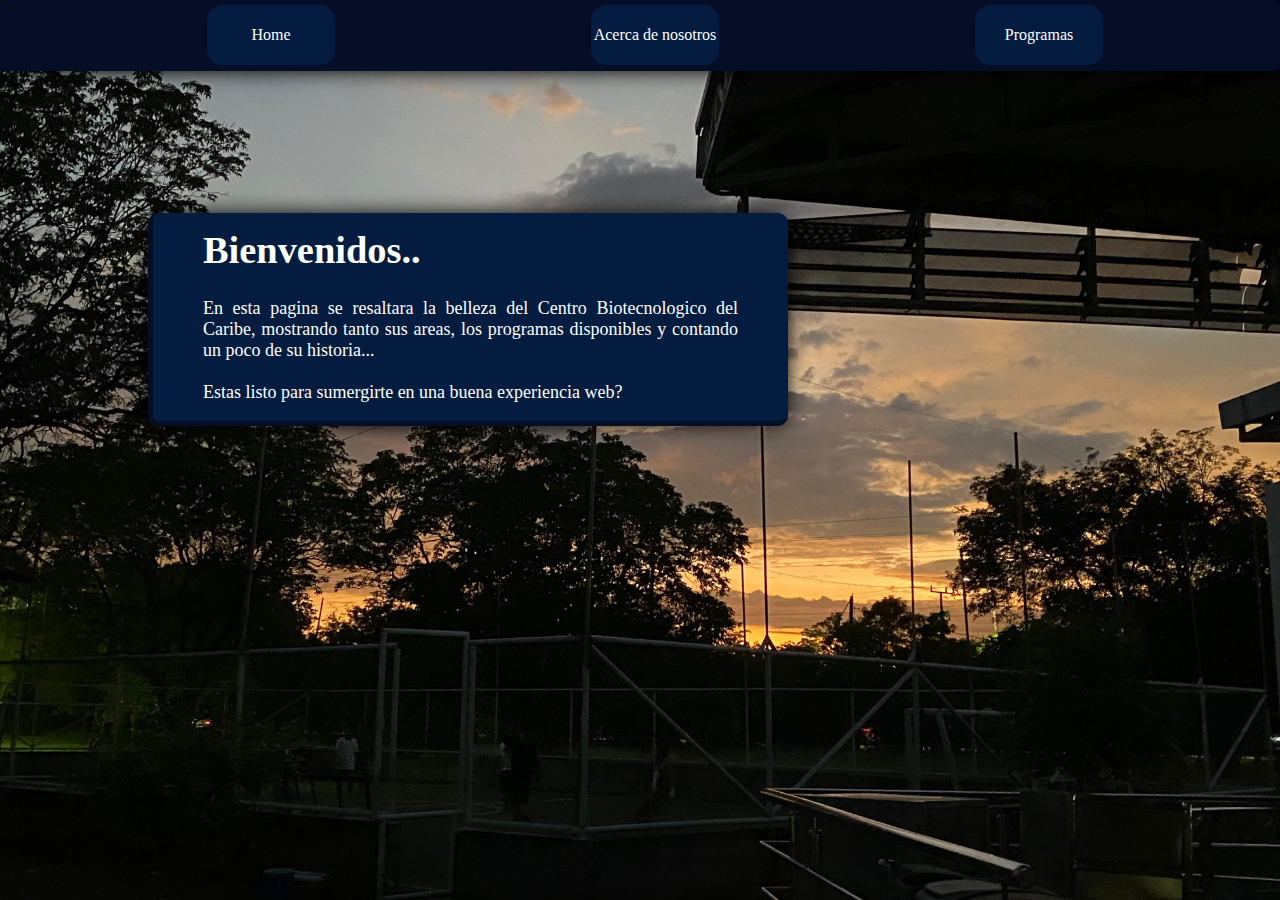
<file: index.html>
<!DOCTYPE html>
<html lang="es">
    <head>
        <title>Centro Biotecnologico del caribe (CBC)</title>
        <meta charset="UTF-8">
        <meta name="viewport" content="width=device-width, initial-scale=1.0">
        <link rel="stylesheet" href="CSS/Home.css">
    </head>
    <body>
        <header>
            <div class="style-header Home"><a href="index.html"></a>Home</div>
            <div class="style-header Acerca-de"><a href="Acerca de.html">Acerca de nosotros</a></div>
            <div class="style-header Programas"><a href="Programas.html">Programas</a></div>
        </header>
        <div id="container-home">
            <h1>Bienvenidos..</h1>
            <p>En esta pagina se resaltara la belleza del Centro Biotecnologico del Caribe, mostrando tanto sus areas, los programas disponibles y contando un poco de su historia... <br><br><span>Estas listo para sumergirte en una buena experiencia web?</span>
            </p>
        </div>
    </body>
</html>
</file>
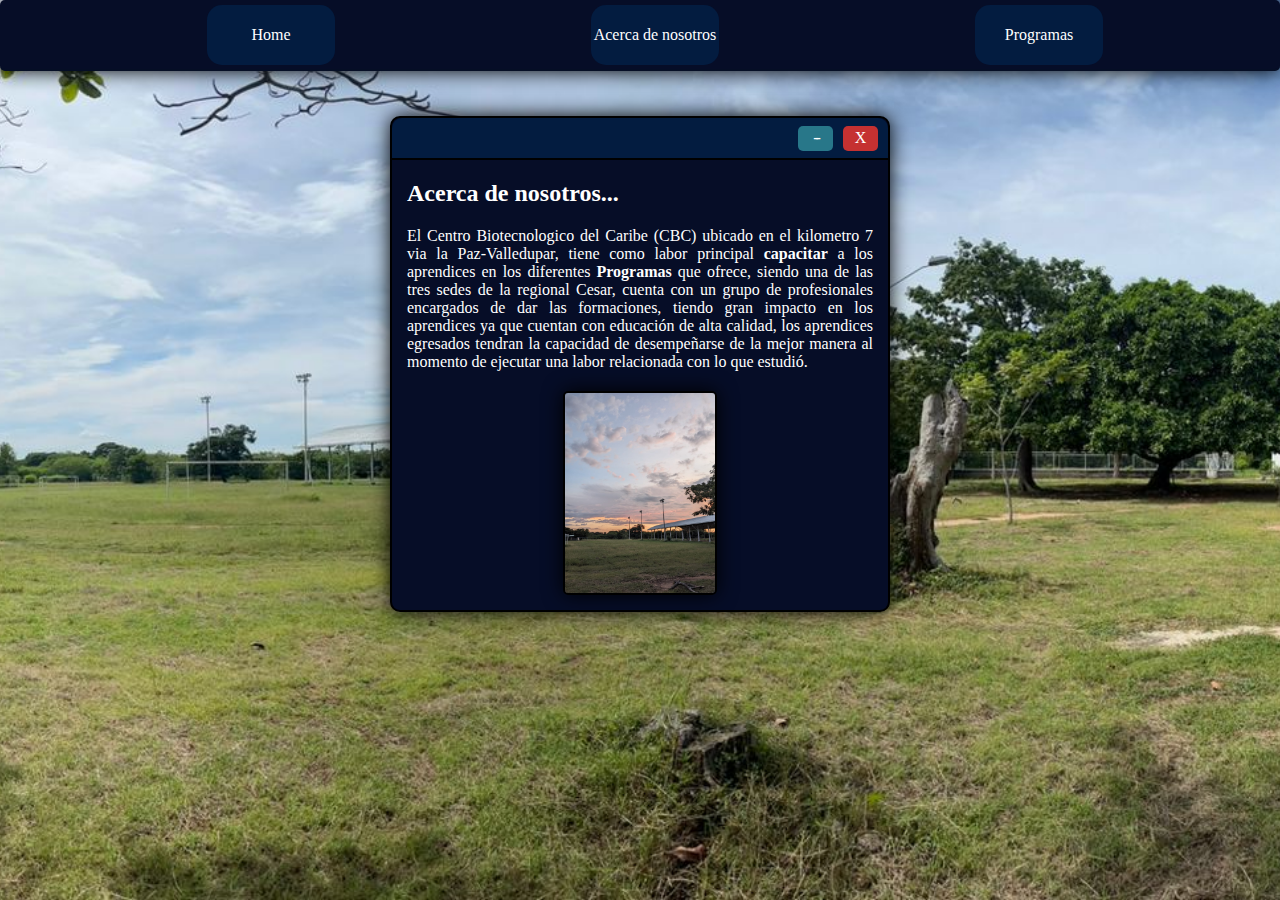
<file: Acerca de.html>
<!DOCTYPE html>
<html lang="es">
    <head>
        <title>Centro Biotecnologico del caribe (CBC)</title>
        <meta charset="UTF-8">
        <meta name="viewport" content="width=device-width, initial-scale=1.0">
        <link rel="stylesheet" href="CSS/Acerca de.css">
    </head>
    <body>
        <header>
            <div class="style-header Home"><a href="index.html">Home</a></div>
            <div class="style-header Historia"><a href="Acerca de.html">Acerca de nosotros</a></div>
            <div class="style-header Programas"><a href="Programas.html">Programas</a></div>
        </header>
        <section class="container-main">
            <div class="bar">
                <div class="bar-item line">--</div>
                <div class="bar-item x "><a href="index.html">X</a></div>
            </div>
            <h2>Acerca de nosotros...</h2>
            <p>
                El Centro Biotecnologico del Caribe (CBC) ubicado en el kilometro 7 via la Paz-Valledupar, tiene como labor principal <span>capacitar</span> a los aprendices en los diferentes <span><a href="../Pagina CBC/Programas.html">Programas</a></span> que ofrece, siendo una de las tres sedes de la regional Cesar, cuenta con un grupo de profesionales encargados de dar las formaciones, tiendo gran impacto en los aprendices ya que cuentan con educación de alta calidad, los aprendices egresados tendran la capacidad de desempeñarse de la mejor manera al momento de ejecutar una labor relacionada con lo que estudió.
            </p>
            <img src="IMAGENES/imagen acerca de.jpg" alt="imagen del CBC" title="imagen del CBC">
        </section>
    </body>
</html>
</file>
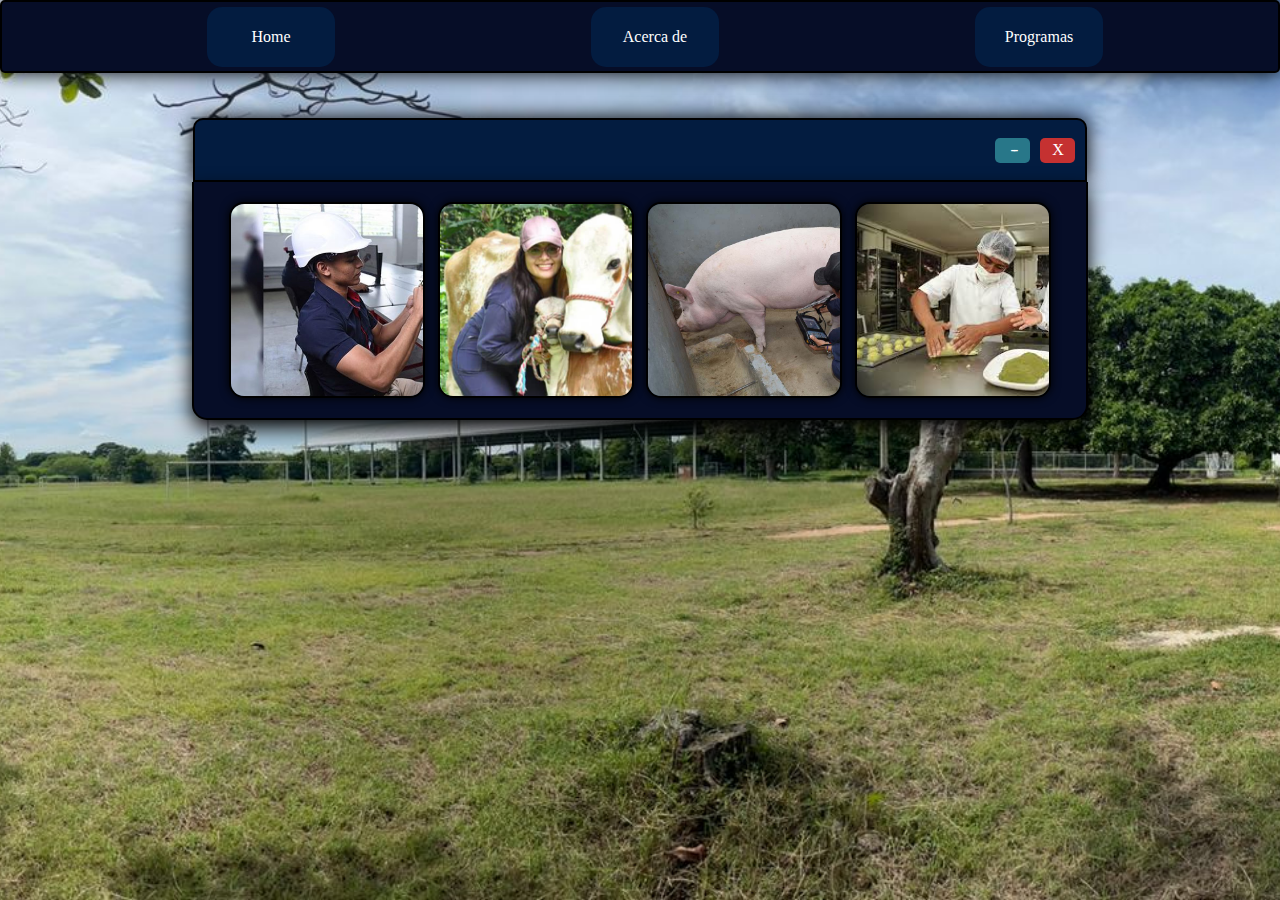
<file: Programas.html>
<!DOCTYPE html>
<html lang="es">
<head>
    <meta charset="UTF-8">
    <meta name="viewport" content="width=device-width, initial-scale=1.0">
    <title>Centro Biotecnologico del Caribe</title>
    <link rel="stylesheet" href="CSS/Programas.css">
</head>
<body>
    <header>
        <div class="style-header Home"><a href="index.html">Home</a></div>
        <div class="style-header Historia"><a href="Acerca de.html">Acerca de</a></div>
        <div class="style-header Programas"><a href="Programas.html">Programas</a></div>
    </header>
    <div class="bar">
        <div class="bar-item line">--</div>
        <div class="bar-item x "><a href="index.html">X</a></div>
    </div>
    <section class="container-main">
        <div class="target adso">
            <img src="IMAGENES/adso.jpg" alt="" class="imagen-adso">
            <p>
                <span>Nombre:</span> Analisis y Desarrollo de Software <br><br>
                <span>Descripcion:</span> El programa se enfoca en el desarrollo de habilidades para crear aplicaciones informáticas, de acuerdo con los requerimientos técnicos y funcionales de un negocio.<br><br>
                <span>Duracion:</span> 24 meses<br><br>
                <span>Titulo:</span> Tecnologo<br><br>
                <a class="link-sofia" href="https://oferta.senasofiaplus.edu.co/sofia-oferta/buscar-oferta-educativa.html?radio=opcion199&buscador_texto=anallsis&ffv=-1&ciudad=Ej%3A+Cali%2C+Cartagena&campoEmpresa=&nfct=-1" target="_blank">Inscribirse..</a>
            </p>
        </div>
        <div class="target produccion ganadera">
            <img src="IMAGENES/produccion ganadera.jpg" alt="Produccion ganadera" class="imagen-ganadera">
            <p>
                <span>Nombre:</span> Produccion ganadera<br><br>
                <span>Descripcion:</span>Maneja los aspectos inherentes a la producción bovina, con vision empresarial, administración de la producción y los recursos de la empresa, manejo nutricional, sanitario preventivo, reproductivo y la industrialización de los productos ganaderos.<br><br>
                <span>Duracion:</span> 24 meses<br><br>
                <span>Titulo:</span> Tecnologo<br><br>
                <a class="link-sofia" href="https://oferta.senasofiaplus.edu.co/sofia-oferta/buscar-oferta-educativa.html?radio=opcion199&buscador_texto=anallsis&ffv=-1&ciudad=Ej%3A+Cali%2C+Cartagena&campoEmpresa=&nfct=-1" target="_blank">Inscribirse..</a>
            </p>
        </div>
        <div class="target especies menores">
            <img src="IMAGENES/produccion especies menores.jpg" alt="Produccion de especies menores" class="imagen_menores">
            <p>
                <span>Nombre:</span> Produccion de Especies menores<br><br>
                <span>Descripcion:</span>es un programa que busca incrementar las competencias profesionales en la producción e investigación de especies menores. El objetivo es capacitar a la comunidad rural para mejorar los procesos productivos y la transformación de los productos.<br><br>
                <span>Duracion:</span> 24 meses<br><br>
                <span>Titulo:</span> Tecnologo<br><br>
                <a class="link-sofia" href="https://oferta.senasofiaplus.edu.co/sofia-oferta/buscar-oferta-educativa.html?radio=opcion199&buscador_texto=anallsis&ffv=-1&ciudad=Ej%3A+Cali%2C+Cartagena&campoEmpresa=&nfct=-1" target="_blank">Inscribirse..</a>
            </p>
        </div>
        <div class="target procesamiento">
            <img src="IMAGENES/procesamiento.jpg" alt="Procesamiento de alimentos" class="imagen-alimentos">
            <p>
                <span>Nombre:</span> Procesamiento de Alimentos<br><br>
                <span>Descripcion:</span>El procesamiento de alimentos en el SENA es el conjunto de actividades que se realizan para elaborar alimentos de manera segura y de calidad, siguiendo diversos procesos de transformación. <br><br>
                <span>Duracion:</span> 27 meses<br><br>
                <span>Titulo:</span> Tecnologo<br><br>
                <a class="link-sofia" href="https://oferta.senasofiaplus.edu.co/sofia-oferta/buscar-oferta-educativa.html?radio=opcion199&buscador_texto=anallsis&ffv=-1&ciudad=Ej%3A+Cali%2C+Cartagena&campoEmpresa=&nfct=-1" target="_blank">Inscribirse..</a>
            </p>
        </div>
    </section>
</body>
</html>
</file>
<file: CSS/Home.css>
body{
    background: url("../IMAGENES/fondo\ cbc.jpg") center / cover no-repeat fixed;
}

header{
    background: #060d27;
    color: #fff;
    padding-left: 30px;
    margin: -8px;
    flex-direction: row;
    display: flex;
    justify-content: center;
    align-items: center;
    border-bottom: 2px solid #050e25;
    border-radius: 5px;
    box-shadow: 0px 0px 20px 0px #000000;
}

.style-header{
    background: #031c40;
    width: 10vw;
    height: 60px;
    margin: 0.5vh 10vw;
    border-radius: 15px;
    display: flex;
    justify-content: center;
    align-items: center;
}

.style-header:hover{
    box-shadow: 0px 0px 5px 0px #000000;
}

#container-home{
    width: 50vw;
    margin-top: 150px;
    margin-left: 140px;
    background: #031c40;
    border-left: 5px solid #050e25;
    border-bottom: 5px solid #050e25;
    border-radius: 10px;
    box-shadow: 0px 0px 20px 0px #000000;
    box-sizing: border-box;

}

p{
    font-size: 18px;
    margin-right: 50px;
    margin-left: 50px;
    text-align: justify;
    color: #ffffff;
}

h1{
    padding-top: 15px ;
    margin-left: 50px;
    font-size: 3vw;
    color: #ffffff;
}

a{
    color: #fff;
    text-decoration: none;
}
</file>
<file: CSS/Acerca de.css>
body{
    background-image: url(../IMAGENES/background\ acerca\ de.jpg);
    background-position: center center;
    background-repeat: no-repeat;
    background-size: cover;
    background-attachment: fixed;
}

header{
    background: #060d27;
    color: #fff;
    padding-left: 30px;
    margin: -8px;
    margin-bottom: 45px;
    display: flex;
    justify-content: center;
    align-items: center;
    border-bottom: 2px solid #050e25;
    border-radius: 5px;
    box-shadow: 0px 0px 20px 0px #000000;
}

.style-header{
    background: #031c40;
    width: 10vw;
    height: 60px;
    margin: 0.5vh 10vw;
    border-radius: 15px;
    display: flex;
    justify-content: center;
    align-items: center;
}

.style-header:hover{
    box-shadow: 0px 0px 5px 0px #000000;
}

.bar{
    width: auto;
    height: 40px;
    background: #031c40;
    border-bottom: 2px solid #000000;
    border-top-left-radius: 10px;
    border-top-right-radius: 10px;
    display: flex;
    gap: 10px;
    justify-content: flex-end;
    align-items: center;
}

.bar-item{
    color: #ffffff;
    width: 35px;
    height: 25px;
    border-radius: 5px;
    display: flex;
    justify-content: center;
    align-items: center;
}

.bar-item:hover{
    box-shadow: 0px 0px 5px 0px #000000;

}

.line{
    background: #287789;
    letter-spacing:-3px;
}

.x{
    background: #c53131;
    margin-right: 10px;
}

.container-main{
    background: #060d27;
    color: #fff;
    width: 500px;
    height: auto;
    margin: auto;
    padding-bottom: 15px;
    border: 2px solid #000000;
    border-radius: 10px;
    box-sizing: border-box;
    box-shadow: 0px 0px 20px 0px #000000;

}

h2{
    margin: 20px 15px;
}

p{
    margin: 20px 15px;
    text-align: justify;
}
img{
    width: 150px;
    height: 200px;
    display: block;
    margin: auto;
    border-radius: 5px;
    border: 2px solid #000000;
    box-shadow: 0px 0px 20px 0px #000000;
}

a{
    color: #fff;
    text-decoration: none;
}

span{
    font-weight: bold;
}
</file>
<file: CSS/Programas.css>
body{
    background-image: url("../IMAGENES/background acerca de.jpg");
    background-position: center center;
    background-repeat: no-repeat;
    background-size: cover;
    background-attachment: fixed;
}

header{
    background: #060d27;
    color: #fff;
    padding-left: 30px;
    margin: -8px;
    margin-bottom: 45px;
    display: flex;
    justify-content: center;
    align-items: center;
    border-bottom: 2px solid #050e25;
    border-radius: 5px;
    border: 2px solid #000;
    box-shadow: 0px 0px 20px 0px #000000;
}

.style-header{
    background: #031c40;
    width: 10vw;
    height: 60px;
    margin: 0.5vh 10vw;
    border-radius: 15px;
    display: flex;
    justify-content: center;
    align-items: center;
}

.style-header:hover{
    box-shadow: 0 0 5px 0 #000000;
}

.container-main{
    background: #060d27;
    width: 70vw;
    height: auto;
    margin: auto;
    padding: 20px;
    display: flex;
    justify-content: center;
    border-bottom-left-radius: 15px;
    border-bottom-right-radius: 15px;
    border-left: 2px solid #000;
    border-right: 2px solid #000;
    border-bottom: 2px solid #000;
    box-sizing: border-box;
    box-shadow: 0 8px 20px 0 #000000;
}

.bar{
    width: 69.6vw;
    height: 60px;
    margin: auto;
    background: #031c40;
    border-top-left-radius: 10px;
    border-top-right-radius: 10px;
    border: 2px solid #000000;
    box-shadow: 0 0 20px 0 #000000;
    display: flex;
    gap: 10px;
    justify-content: flex-end;
    align-items: center;
}

.bar-item{
    color: #ffffff;
    width: 35px;
    height: 25px;
    border-radius: 5px;
    display: flex;
    justify-content: center;
    align-items: center;
}

.bar-item:hover{
    box-shadow: 0px 0px 5px 0 #000000;
}

.line{
    background: #287789;
    letter-spacing:-3px;
}

.x{
    background: #c53131;
    margin-right: 10px;
}

.target{
    background: #031c40;
    width: 15vw;
    height: 15vw;
    margin-right: 0.5vw;
    margin-left: 0.5vw;
    border-radius: 15px;
    overflow: hidden;
    transition: height .5s;
    interpolate-size: allow-keywords;
    box-shadow: 0 0 10px 0 #000000;
    border: 2px solid #000;
}

.target:hover{
    height: auto;
}

img{
    height: 15vw;
}

p{
    color: #fff;
    text-align: justify;
    margin: 7px;
}

span{
    font-weight: bold;
}

a{
    color: #fff;
    text-decoration: none;
}

.link-sofia{
    font-weight: bold;
    text-decoration:underline;
}
</file>
